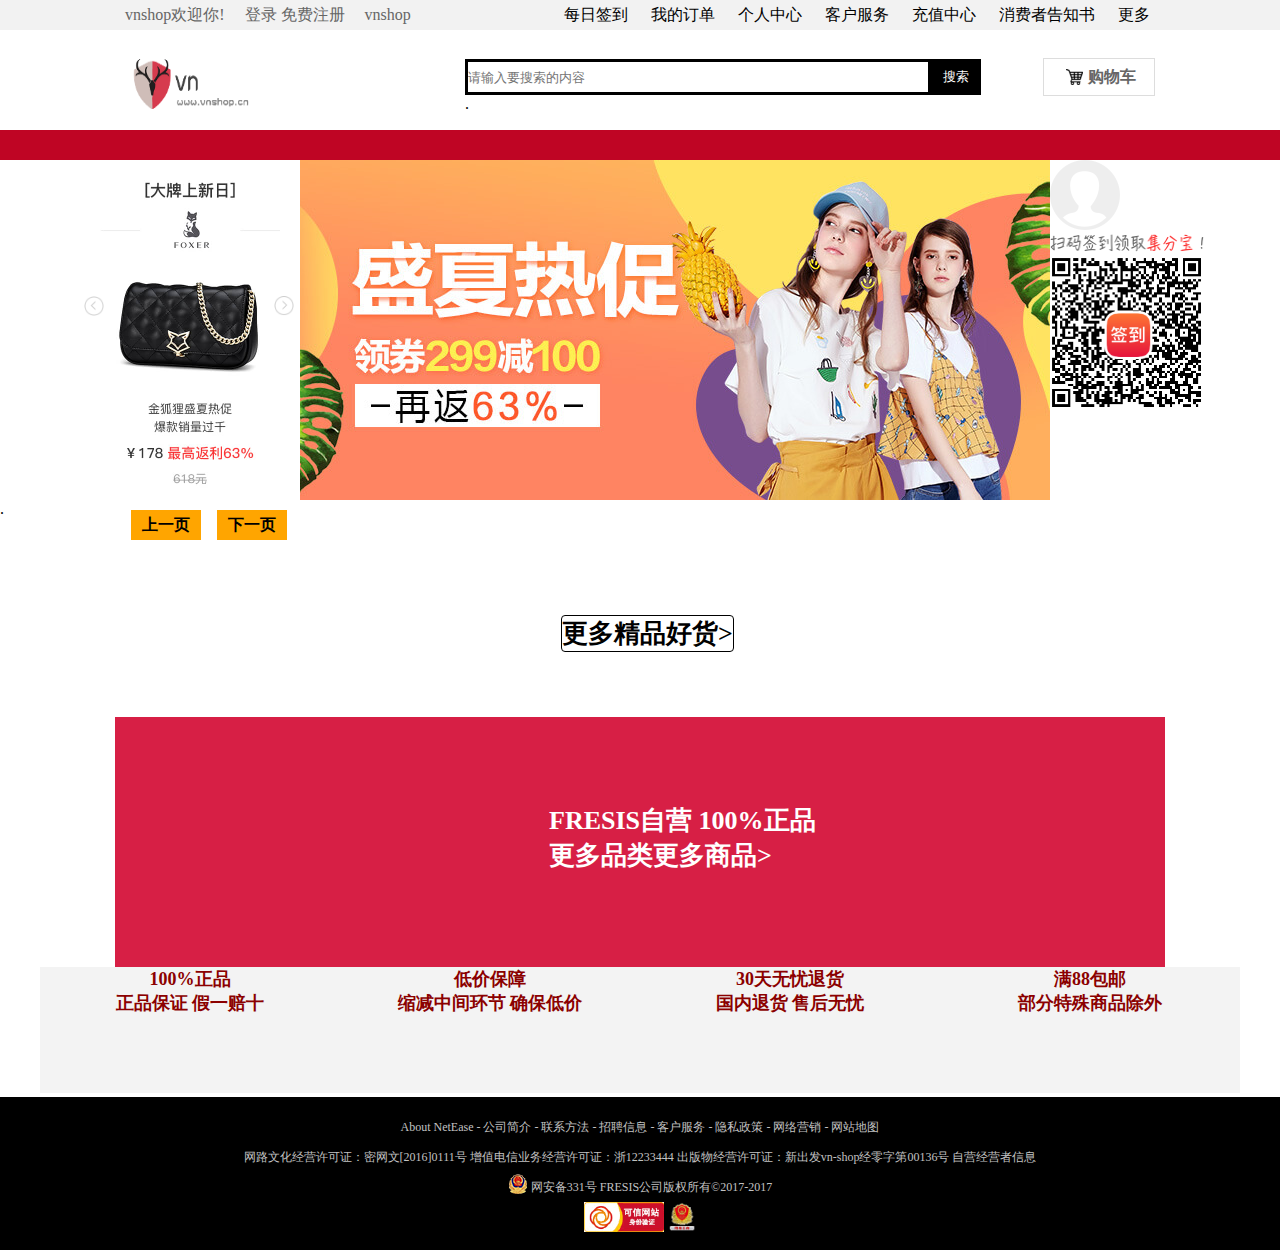
<file: index.html>
<!DOCTYPE html>
<html lang="en">
<head>
    <meta charset="UTF-8">
    <title>vnshop商城</title>
    <link rel="stylesheet" href="css/reset.css">
    <link rel="stylesheet" href="css/style.css">
    <link rel="stylesheet" href="css/goods.css">
</head>
<body>
<header>
    <nav>
        <div  class="header-top">
            <div class="header-top-left">
                <span>vnshop欢迎你!</span>
                <span class="register" id="register">
                        <!--<a href="goods_login.html">登录</a>-->
                    <!--<a href="goods_register.html">免费注册</a>-->
                    </span>
                <span><em></em><a href="#">vnshop</a></span>
            </div>
            <div class="header-top-right">
                <ul>
                    <li><a href="#">每日签到</a></li>
                    <li><a href="#">我的订单</a></li>
                    <li><a href="#">个人中心</a></li>
                    <li><a href="#">客户服务</a></li>
                    <li><a href="#">充值中心</a></li>
                    <li><a href="#">消费者告知书</a></li>
                    <li><a href="#">更多</a></li>
                </ul>
            </div>
        </div>
    </nav>
    <div class="header-bottom">
        <div id="header-bottom-content" class="header-bottom-content">
            <a href="#" class="logo"></a>
            <div class="header-search clear">
                <input type="text" class="search" name="search" placeholder="请输入要搜索的内容" id="search">
                <button id="searchBtn" class="searchBtn">搜索</button>
            </div>
            <a class="header-bottom-cart" href="goods_cart.html"><em>购物车</em></a>
        </div>
    </div>
</header>
<section>
    <div class="section-top">
        <nav class="goods-category" id="goods-category">
            <ul>
            </ul>
        </nav>
    </div>
    <div class="carousel clear">
        <div class="smallCarousel" id="smallCarousel">
            <div class="small-cover">
                <a class="select" href="#"><img src="images/carousel/TB1QG1rSXXXXXb_XpXXXXXXXXXX-440-680.jpg" alt=""></a>
                <a href="#"><img src="images/carousel/TB10EaoSXXXXXcqXpXXXXXXXXXX-440-680.jpg" alt=""></a>
            </div>
            <div class="circle">
                <span id="leftBtn"></span>
                <span id="rightBtn"></span>
            </div>
        </div>
        <div class="bigCarousel" id="bigCarousel">
            <div class="bigCover">
                <a href="#"><img src="images/carousel/TB1zo5pSXXXXXXZXXXXXXXXXXXX-750-340.jpg" alt=""></a>
                <a href="#"><img src="images/carousel/TB1zZX9SXXXXXcxXVXXXXXXXXXX-750-340.jpg" alt=""></a>
            </div>
        </div>
        <div class="userLogin">
            <img class="userImg" src="images/carousel/TB1oaisOFXXXXatXVXXXXXXXXXX-70-70.png" alt="">
            <!-- <p>立刻登录，立即省钱</p> -->
            <div class="userLogin-bottom">
                <!-- <span>用户登录</span>
                <span>新用户注册</span> -->
                <div>
                    <img class="img-one" src="images/carousel/TB1tvcJPXXXXXcVXVXXXXXXXXXX-316-36.png" alt="">
                    <img class="img-two" src="images/carousel/TB1vTZ3PXXXXXayXXXXXXXXXXXX-212-212.png" alt="">
                </div>
            </div>
        </div>
    </div>
</section>
<div class="content">
    <div class="imgList " id="imgList">
        <ul></ul>
        <ol class="pages" id="pages"></ol>
    </div>
    <div class="content-bottom">
        <a href="#">更多精品好货></a>
        <div class="selfShop">
            <div>
                <p>FRESIS自营 100%正品</p>
                <p>更多品类更多商品></p>
            </div>
        </div>
    </div>
</div>
<div class="fourConfirm clear">
    <ul>
        <li>
            <i></i>
            <div>
                <p>100%正品</p>
                <p>正品保证 假一赔十</p>
            </div>
        </li>
        <li>
            <i></i>
            <div>
                <p>低价保障</p>
                <p>缩减中间环节 确保低价</p>
            </div>
        </li>
        <li>
            <i></i>
            <div>
                <p>30天无忧退货</p>
                <p>国内退货 售后无忧</p>
            </div>
        </li>
        <li>
            <i></i>
            <div>
                <p>满88包邮</p>
                <p>部分特殊商品除外</p>
            </div>
        </li>
    </ul>
</div>
<footer>
    <div>
        <p class="op">About NetEase - 公司简介 - 联系方法 - 招聘信息 - 客户服务 - 隐私政策 - 网络营销 - 网站地图</p>
        <p>
            <span>网路文化经营许可证：密网文[2016]0111号</span>
            <span>增值电信业务经营许可证：浙12233444</span>
            <span>出版物经营许可证：新出发vn-shop经零字第00136号</span>
            <span>自营经营者信息</span>
        </p>
        <p>
            <i class="firstIcon"></i>
            <a href="#">网安备331号 </a>
            <span>FRESIS公司版权所有©2017-2017</span>
        </p>
        <p>
            <i class="secondIcon"></i>
            <i class="thirdIcon"></i>
        </p>
    </div>
</footer>
</body>

<script src="js/jquery.js"></script>
<script src="js/Common.js"></script>
<script src="js/public.js"></script>
<script src="js/index.js"></script>
<script src="js/goods_category.js"></script>
<script src="js/goods_search.js"></script>
<script src="js/page.js"></script>
<script src="js/goods_isLogin.js"></script>
<script>
    console.log($(".secondIcon"))
</script>
<script>
    //小轮播图
    var smallAs = $('#smallCarousel').find('a');
    var index = 0;
    var timer = 0;
    changeImg(1);
    setTimer();
    function setTimer(){
        timer = setInterval(function(){
            changeImg(1);
        },2000);
    }
    $(smallAs).mouseenter(function(){
       clearInterval(timer);
    });
    $(smallAs).mouseleave(function(){
       setTimer();
    });
    $('#leftBtn').click(function(){
        changeImg(-1);
    });
    $('#rightBtn').click(function(){
        changeImg(1);
    });
    
    function changeImg(num){
        if(smallAs.eq(index).is(':animated')){
            return;
        }
        smallAs.eq(index).fadeIn(1000);
        index += num;
        smallAs.eq(index).fadeOut(1000);
        if(index > smallAs.length){
            index = 0;
        }
        if(index < 0){
            index = smallAs.length;
        }
    }
</script>
<script>
    //大轮播图
    var bigAs = $('#bigCarousel').find('.bigCover');
    bigAs[0].innerHTML+=bigAs.html();
    var a = 0;
    setInterval(move,2000);
    function move(){
        a ++;
        if(a > 3){
            a = 0;
            bigAs.css('left',0);
        }
        bigAs.animate({left:-750*a},1000);
    }
    
</script>
</html>
</file>
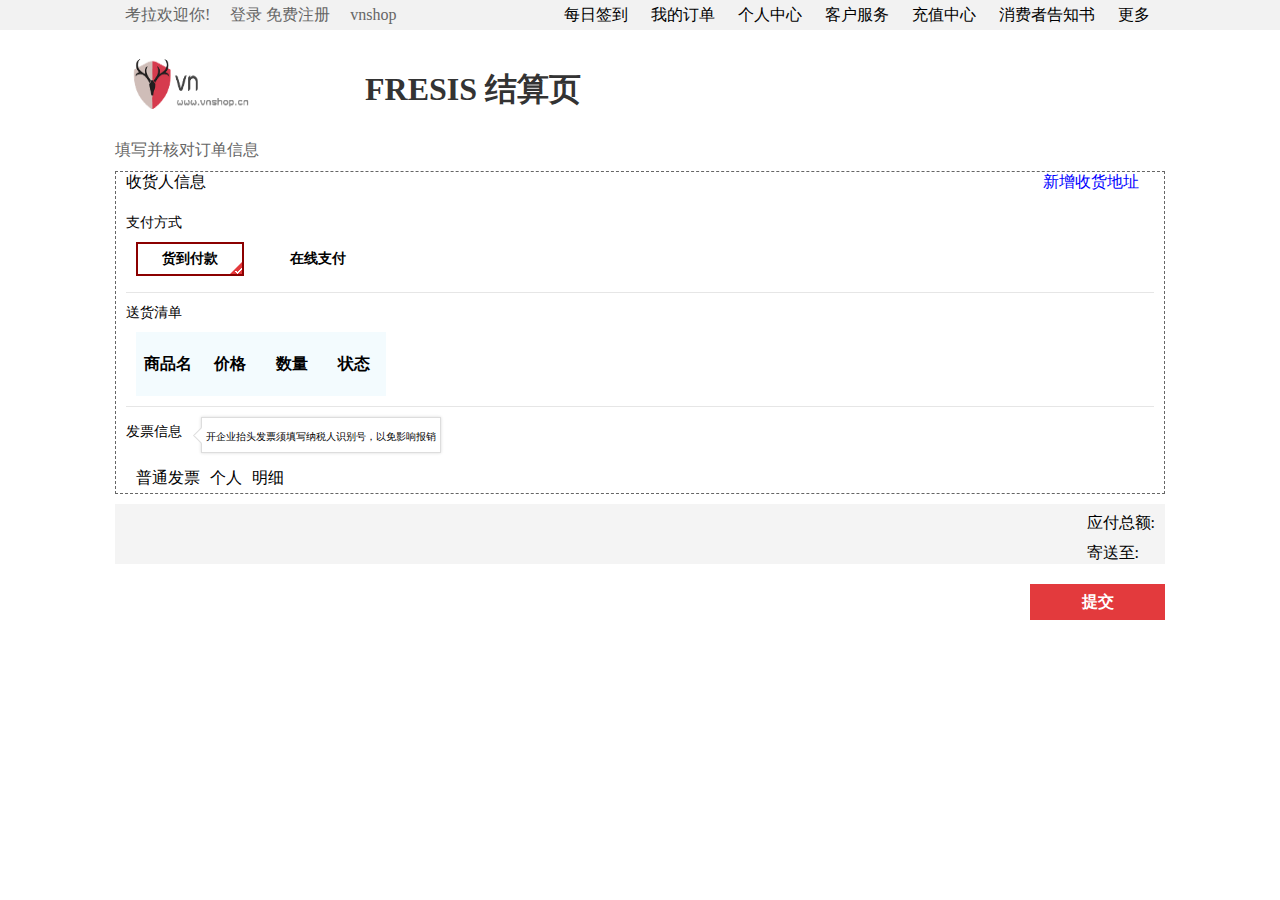
<file: goods_balance.html>
<!DOCTYPE html>
<html lang="en">
<head>
    <meta charset="UTF-8">
    <title>FRESIS</title>
    <link rel="stylesheet" href="css/reset.css">
    <link rel="stylesheet" href="css/style.css">
    <link rel="stylesheet" href="css/goods_balance.css">
</head>
<body>
    <header>
        <nav>
            <div  class="header-top">
                <div class="header-top-left">
                    <span>考拉欢迎你!</span>
                    <span class="register" id="register">
						<!--<a href="goods_login.html">登录</a>-->
                        <!--<a href="goods_register.html">免费注册</a>-->
					</span>
                    <span><em></em><a href="#">vnshop</a></span>
                </div>
                <div class="header-top-right">
                    <ul>
                        <li><a href="#">每日签到</a></li>
                        <li><a href="#">我的订单</a></li>
                        <li><a href="#">个人中心</a></li>
                        <li><a href="#">客户服务</a></li>
                        <li><a href="#">充值中心</a></li>
                        <li><a href="#">消费者告知书</a></li>
                        <li><a href="#">更多</a></li>
                    </ul>
                </div>
            </div>
        </nav>
        <div class="header-bottom">
            <div class="header-bottom-content">
                <a href="index.html" class="logo"></a>
                <h1>FRESIS 结算页</h1>
            </div>
        </div>
    </header>
    <div class="content-order">
        <p class="content-order-title">填写并核对订单信息</p>
        <div class="content-order-desc">
            <div class="order-receiver">
                <div class="receiver-top">
                    <span>收货人信息</span>
                    <a href="#" id="addReceiver">新增收货地址</a>
                </div>
                <div class="receiver-bottom">
                </div>
            </div>
            <div class="payType">
                <div class="order-receiver">
                    <span>支付方式</span>
                </div>
                <div class="payType-bottom">
                    <div class="receiverInfo">

                    </div>
                </div>
            </div>
            <div class="orderList">
                <div class="order-receiver">
                    <span>送货清单</span>
                </div>
                <div class="goodsList">
                    <table>
                        <tr>
                            <th>商品名</th>
                            <th>价格</th>
                            <th>数量</th>
                            <th>状态</th>
                        </tr>
                    </table>
                </div>
            </div>
            <div class="invoiceInfo">
                <div class="order-receiver">
                    <span>发票信息</span>
                    <div class="invoice">
                        <b></b>
                        <span>开企业抬头发票须填写纳税人识别号，以免影响报销</span>
                    </div>
                    <div>
                        <i>普通发票</i><i>个人</i><i>明细</i>
                    </div>
                </div>
            </div>
        </div>
        <div class="content-order-submit">
            <div>
                <p class="total">应付总额: <span id="totalPay"></span></p>
                <p class="address">寄送至: <span id="lastAddress"></span> </p>
            </div>
        </div>
        <a class="submitBtn" id="submitBtn">提交</a>
    </div>
    <div class="addAddress">
        <div class="addressContent">
            <div class="addrContent-top">
                <span >新增收货人信息</span>
                <a href="#" id="addressClose">×</a>
            </div>
            <div class="addrContent-bottom">
                <form>
                    <div class="address">
                        <span>所在地区</span>
                            省份：
                            <select id="province" name="province">
                                <option value="0">-请选择-</option>
                            </select>

                            城市：
                            <select id="city" name="city">
                                <option value="0">-请选择-</option>
                            </select>

                            区县：
                            <select id="area" name="district">
                                <option value="0">-请选择-</option>
                            </select><label id="provinceLabel"></label>
                    </div>
                    <div class="receiver">
                        <span>收货人</span>
                        <input type="text" name="consignee" id="receiver">
                        <label id="receiverLabel"></label>
                    </div>
                    <div class="detailAddress">
                        <span>详细地址</span>
                        <input type="text" name="address" id="detailAddress">
                        <label id="detailAddressLabel"></label>
                    </div>
                    <div class="mobilePhone">
                        <span>手机号码</span>
                        <em>0086</em>-
                        <input type="text" name="mobile" id="mobilePhone">
                        <label id="mobilePhoneLabel"></label>
                    </div>
                    <div class="telephone">
                        <span>固定电话</span>
                        <em>0086</em>-
                        <input type="text" name="telephone" id="telephone">
                        <label id="telephoneLabel"></label>
                    </div>
                    <div class="email">
                        <span>邮政编码</span>
                        <input type="text" name="zip_code" id="email">
                        <label id="emailLabel">用来接收订单提醒邮件，便于您及时了解订单状态</label>
                    </div>
                    <div id="submit" class="submit">保存收获人信息</div>
                </form>
            </div>
        </div>
    </div>
    <script src="js/jquery.js"></script>
    <script src="js/Common.js"></script>
    <script src="js/threeLevelLinkage.js"></script>
    <script src="js/goods_balance.js"></script>
    <script src="js/goods_isLogin.js"></script>
</body>
</html>
</file>
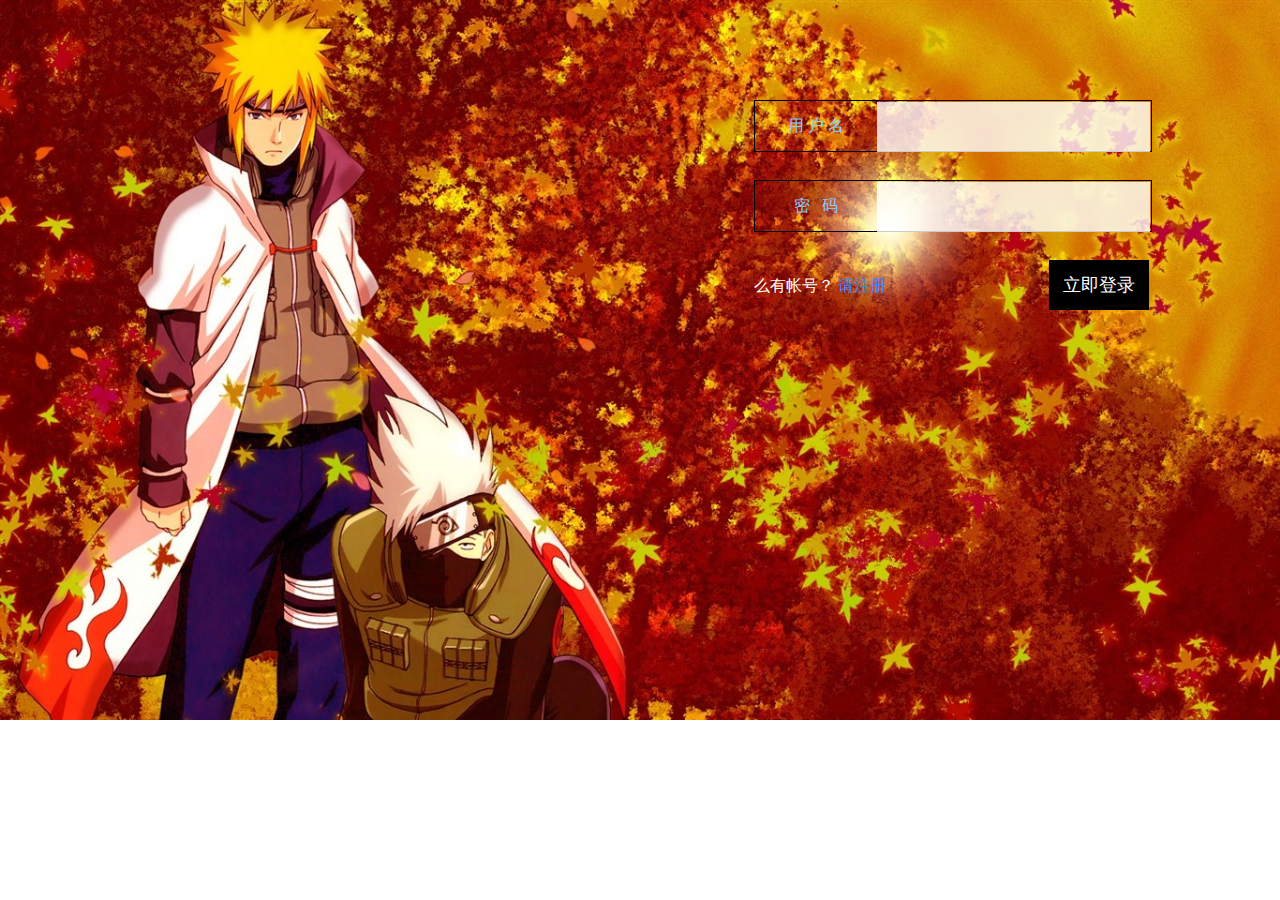
<file: goods_login.html>
<!DOCTYPE html>
<html lang="en">
<head>
    <meta charset="UTF-8">
    <title>vnshop商城</title>
    <link rel="stylesheet" href="css/reset.css">
    <link rel="stylesheet" href="css/goods_register.css">
</head>
<body>
<header>
   
</header>
<section>
    <div class="registerInfo">
        <div class="userName">
            <div><span>用&nbsp;户&nbsp;名</span><input type="text" minlength="3" maxlength="20" name="userName" id="username"></div>
            <label for="username" id="userLabel"></label>
        </div>
        <div class="password">
            <div ><span>密&nbsp;&nbsp;&nbsp;码</span><input type="password" name="password" minlength="6" id="password"></div>
            <label for="password" id="passLabel"></label>
        </div>
        <div class="had_userId">
            <span>么有帐号？</span>
            <a href="goods_register.html">请注册</a>
        </div>
        <button class="registerBtn" id="loginBtn">立即登录</button>
    </div>
</section>
</body>
<script src="js/jquery.js"></script>
<script src="js/Common.js"></script>
<script src="js/public.js"></script>
<script src="js/goods_login.js"></script>
</html>
</file>
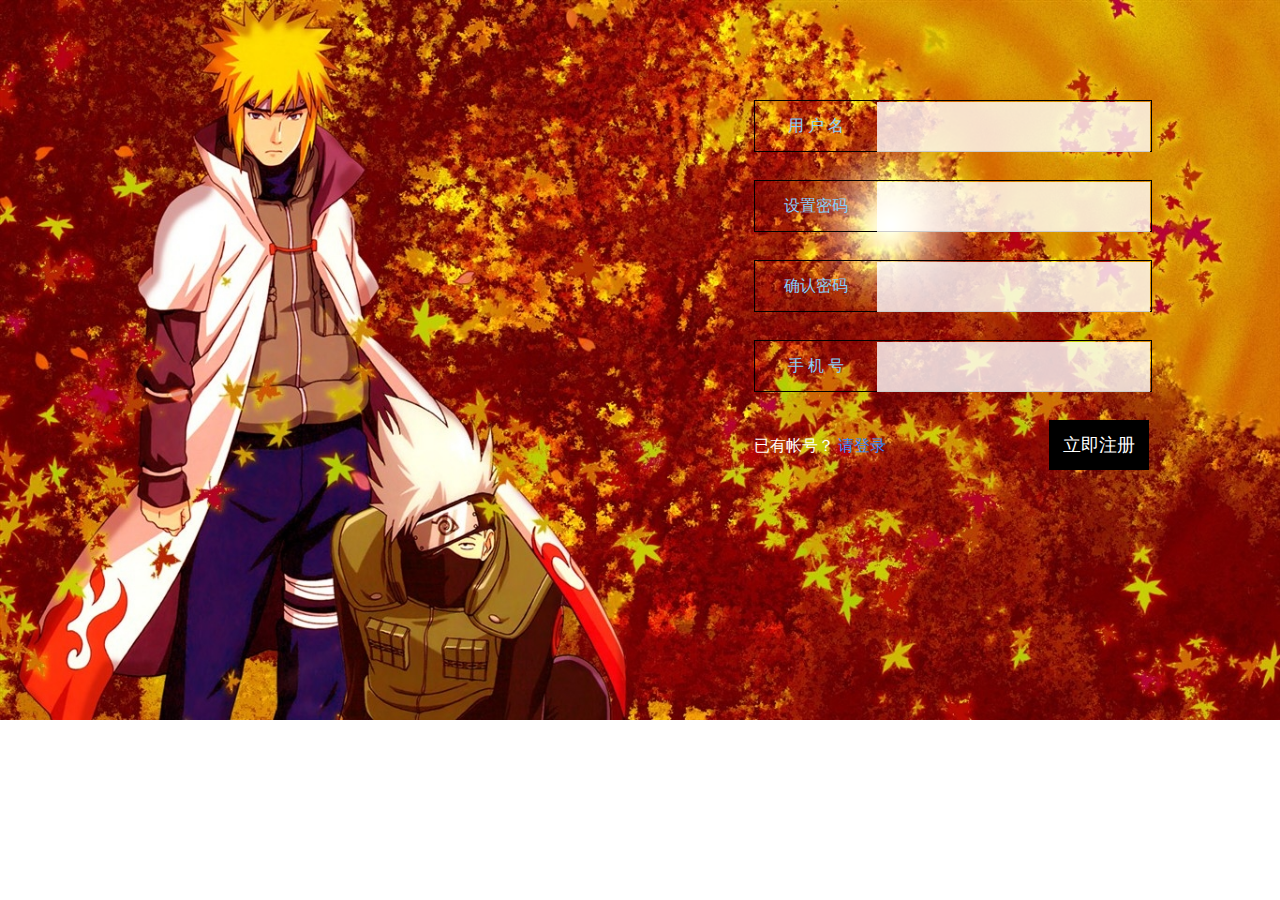
<file: goods_register.html>
<!DOCTYPE html>
<html lang="en">
<head>
    <meta charset="UTF-8">
    <title>vnshop商城</title>
    <link rel="stylesheet" href="css/reset.css">
    <link rel="stylesheet" href="css/goods_register.css">
</head>
<body>
    <header>
        <!-- <a href="#">LOGO</a>
        <div>
            <span>已有帐号？</span>
            <a href="goods_login.html">请登录</a>
        </div> -->
    </header>
    <section>
        <div class="registerInfo">
            <div class="userName">
                <div><span>用&nbsp;户&nbsp;名</span><input type="text" minlength="3" maxlength="20" name="userName" id="username"></div>
                <label for="username" id="userLabel"></label>
            </div>
            <div class="password">
                <div ><span>设置密码</span><input type="password" name="password" minlength="6" id="password"></div>
                <label for="password" id="passLabel"></label>
            </div>
            <div class="rePassword">
                <div ><span>确认密码</span><input type="password" name="rePassword" id="rePassword"></div>
                <label for="rePassword" id="rePassLabel"></label>
            </div>
            <div class="mobile">
                <div ><span>手&nbsp;机&nbsp;号</span><input type="text" name="mobile" id="mobile"></div>
                <label for="mobile" id="mobileLabel"></label>
            </div>
            <div class="had_userId">
                <span>已有帐号？</span>
                <a href="goods_login.html">请登录</a>
            </div> 
            <button class="registerBtn" id="registerBtn">立即注册</button>
              
        </div>
    </section>
</body>
<script src="js/jquery.js"></script>
<script src="js/Common.js"></script>
<script src="js/public.js"></script>
<script src="js/goods_register.js"></script>
</html>
</file>
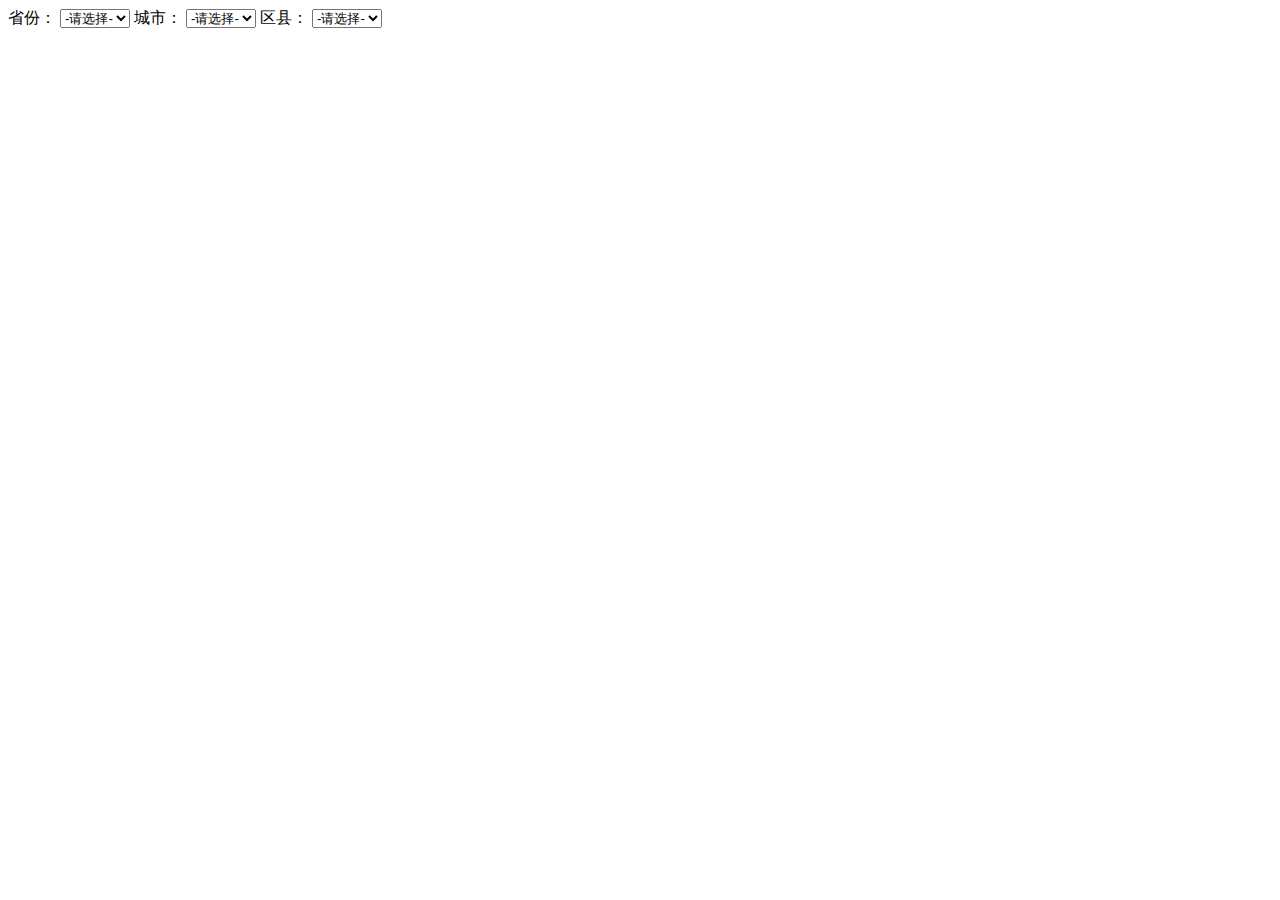
<file: jquery.html>
<!DOCTYPE html>
<html lang="en">
<head>
    <meta charset="UTF-8">
    <title>vnshop商城</title>
    <style>
    </style>
    <script type="text/javascript" src="js/jquery-2.2.4.min.js"></script>
    <script>
        $(function() {
            $.get(
                   'js/ChinaArea.xml',
                    '',
                    function(res){
                        xmldom = $(res);
                        xmldom.find('province').each(function(index,el){
                            var pro_name = $(el).attr('province');
                            var pro_ID = $(el).attr('provinceID');
                            $('<option value="'+pro_ID+'">'+pro_name+'</option>').appendTo('#province');

                            //监视省份变化
                            $('#province').change(function(){
                                var pro_id = $(this).val();

                                var pro_two = pro_id.substr(0,2);
                                var citys = xmldom.find('City');

                                $('#city').empty().append('<option value="0">-请选择-</option>');
                                citys.each(function(index,el){
                                    var city_two = $(el).attr('CityID').substr(0,2);
                                    if(pro_two == city_two){
                                        var city_id = $(el).attr('CityID');
                                        var city_name = $(el).attr('City');
                                        $('<option value="'+city_id+'">'+city_name+'</option>').appendTo('#city');
                                    }
                                })
                            })

                            //监视市发生改变
                            $('#city').change(function(){
                                var city_id = $(this).val();
                                var city_four = city_id.substr(0,4);

                                var areas = xmldom.find('Piecearea');
                                $('#area').empty().append('<option value="0">-请选择-</option>');
                                areas.each(function(index,el){
                                    var area_four=$(el).attr('PieceareaID').substr(0,4);
                                    if(city_four == area_four){
                                        var area_id = $(el).attr('PieceareaID');
                                        var area_name = $(el).attr('Piecearea')
                                        $('<option value="'+area_id+'">'+area_name+'</option>').appendTo('#area')
                                    }
                                })
                            })
                        })
                    }
            )




        })
    </script>
</head>
<body>
    省份：
    <select id="province">
        <option value="0">-请选择-</option>
    </select>

    城市：
    <select id="city">
        <option value="0">-请选择-</option>
    </select>

    区县：
    <select id="area">
        <option value="0">-请选择-</option>
    </select>

</body>
</html>
</file>
<file: css/style.css>
/**
 *通用网站风格
 *头部样式，底部样式
 */
header{
  width:100%;
}
header nav{
  width:100%;
  height:30px;
  background: #F2F2F2;
}
nav .header-top{
  width:1050px;
  height:30px;
  margin:0 auto;
}
nav .header-top .header-top-left{
  float: left;
}
nav .header-top .header-top-left span{
  display: inline-block;
  float: left;
  height: 30px;
  line-height: 30px;
  padding: 0 10px;
  color: #666666;
}
nav .header-top .header-top-left span a{
   color: #666666;
}
nav .header-top .header-top-left .username{
  font-weight:bold;
  margin-right:10px;
}
nav .header-top .header-top-left span a:hover{
  color:rgb(227,20,54);
}
nav .header-top .header-top-right{
  float:right;
}
nav .header-top .header-top-right>ul{
  float:left;
}
nav .header-top .header-top-right>ul>li{
  float:left;
  padding: 0 15px 0 8px;
  height: 30px;
  line-height: 30px;
}
nav .header-top .header-top-right>ul>li:hover a{
  color:rgb(227,20,54);
}






.header-bottom{
  height: 100px;
}
.header-bottom .header-bottom-content{
  width: 1050px;
  height:100px;
  margin: 0 auto;
}
.header-bottom .fix{
  position:fixed;
  top:0;
  z-index: 100;
  background: #fff;
  left:158px;
}
.header-bottom .logo{
  display: inline-block;
  width: 250px;
  height: 50px;
  background: url(../images/header/vn-logo.png) center center/250px 50px no-repeat;
  float:left;
  margin-top: 29px;
}
.header-bottom .header-bottom-content h1{
  float: left;
  margin-top:38px;
  color: #333333;
}
.header-bottom .header-search{
  /*width:250px;*/
  margin: 0 auto;
  float: left;
  margin-top:29px;
  margin-left:100px;
}
.header-bottom .header-search .search{
  float:left;
  width: 460px;
  height: 30px;
  border: 3px solid #000;
  outline: none;
}
.header-bottom .header-search .searchBtn{
  height:36px;
  float: left;
  width: 50px;
  padding: 2px 0;
  border:none;
  background: #000;
  color:#fff;
}
.header-bottom .header-bottom-cart{
  display: inline-block;
  width: 110px;
  height: 36px;
  float:right;
  margin-top: 28px;
  margin-right: 10px;
  color: #666666;
  line-height: 36px;
  border:1px solid rgb(221,221,221);
  font-size: 16px;
  font-weight: bold;
  cursor: pointer;
  background: url(../images/header/shopping_17.001360544218px_1156679_easyicon.net.png) 22px center  no-repeat;
}
.header-bottom .header-bottom-cart em{
  margin-left:44px;
}
.header-bottom .header-bottom-cart:hover{
  background: url(../images/header/shopping_17.001360544218px_1156679_easyicon.net.png) 22px center  no-repeat rgb(245,245,245);
}
section{
  width:100%;
}
section .section-top{
  background: #BF0524;
  width:100%;
  /* margin:0 auto; */
}
 .goods-category{
  height:30px;
  width:1050px;
  margin:0 auto;
}
 .goods-category ul{
  float:left;
}
 .goods-category ul li{
  width:105px;
  height:30px;
  float:left;
  text-align: center;
  line-height: 30px;
  font-weight: bold;
}
 .goods-category ul li:hover a{
  color: #FFF;
}
.goods-category ul li:hover{
  background: rgb(226,33,39);
}
 .carousel{
  /* width: 100%; */
  width:1300px;
  /* height: 340px; */
  margin:0 auto;
}
 .carousel .smallCarousel{
   margin-left: 80px;
   width: 220px;
   height: 340px;
   float:left;
   position:relative;
}
.carousel .smallCarousel .small-cover{
  width:550px;
}
.carousel .smallCarousel a{
  position:absolute;
  left:0;
  top:0;
  display: none;
}
.carousel .smallCarousel a.select{
  display: block;
}

.carousel .smallCarousel a img{
  width: 220px;
  height:340px;
}
.smallCarousel .circle span{
  display: inline-block;
  width: 22px;
  height: 20px;
  position:absolute;
  cursor: pointer;
}
#leftBtn{
  background: url(../images/carousel/TB1Uac1OFXXXXa.XFXXXXXXXXXX-44-88.png) no-repeat  0 0/20px 40px ;
  left:4px;
  top:136px;
}
#rightBtn{
  background: url(../images/carousel/TB1Uac1OFXXXXa.XFXXXXXXXXXX-44-88.png) no-repeat   0 -20px/20px 40px ;
  right:4px;
  top:136px;
}
 .carousel .bigCarousel{
   width: 750px;
   background: none;
   height: 340px;
   float:left;
   position:relative;
   overflow: hidden;
}
.bigCarousel .bigCover{
  width:4000px;
  position:absolute;
  left:0;
  top:0;
}
.bigCarousel .bigCover a{
  float:left;
}
 .carousel .userLogin{
   width:220px;
   background:none;
   height: 340px;
   float:left;
}
 /* .carousel , */
 .userLogin-bottom div img{
  width:70%;
}
</file>
<file: css/goods.css>
.content{
    width:1050px;
    margin:0 auto;
}
.content .imgList{
    overflow: hidden;
}
.content .imgList>ul{
    float:left;
}
.content .imgList>ul li{
    width:200px;
    float:left;
    margin-left:8px;
    margin-top:10px;
    background: #9f9f9f;
    position:relative;
    height:233px;
}
.content .imgList .pages{
    float:left;
    margin:10px 10px 10px 0;
}
.content .imgList .pages li{
    float: left;
    background: orange;
    text-align: center;
    width:70px;
    height:30px;
    line-height:30px;
    cursor:pointer;
    font-weight: bold;
    font-size: 16px;
    margin-left: 16px;
}
.content .imgList .pages li:hover{
    background: darkred;
    color: #fff;
}

.content .imgList>ul li img{
    width:200px;
}
.content .imgList>ul li a>p{
    text-align: center;
    height:18px;
    margin:5px 0;
    color:orange;
    overflow: hidden;
}
.content .imgList > ul li a .cover{
    width:200px;
    height:200px;
    position:absolute;
    left:0;
    top:0;
    background: rgba(0,0,0,0.3);
    display: none;
    color:darkred;
    text-align: center;
    line-height: 54px;
    font-size: 16px;
}
.content .imgList > ul li:hover .cover{
    display: block;
}
.content .content-bottom{

}
.content .content-bottom a{
    display: inline-block;
    text-align: center;
    margin:65px 0 65px 446px;
    font-size: 26px;
    font-weight: bold;
    border: 1px solid #000;
    border-radius: 4px;
}
.content-bottom .selfShop{
    width: 100%;
    height:250px;
    background: #D71F45;
}
.content-bottom .selfShop div{
    font-size: 26px;
    color:#fff;
    font-weight: bold;
    float:left;
    margin-left:434px;
    margin-top:86px;
}
.fourConfirm{
    width:100%;
    text-align: center;
}
.fourConfirm ul{
   
    display: inline-block;
    background: #F3F3F3;
    text-align: center;
    height: 126px;
    
}
.fourConfirm ul li{
    float:left;
    width: 300px;
    text-align: center;
    height: 126px;
    vertical-align: middle;
}
.fourConfirm  ul>li:nth-child(0) i{
    display: inline-block;
    width:40px;
    height:40px;
    background: url(../images/header/icon1.png) -750px 0 no-repeat;
}
.fourConfirm ul li div{
    /*margin-top: 60px;*/
}
.fourConfirm ul li div{
    font-size: 18px;
    font-weight:bold;
    color: darkred;
}
footer{
    height: 152px;
    width: 100%;
    background: #000;
    color: #C2C2C2;
    padding-top: 1px;
}
footer div{
    width: 912px;
    font-size: 12px;
    line-height: 25px;
    text-align: center;
    margin: 0 auto;
}
footer div p{
    height:30px;
    line-height: 30px;
}
footer div p a{
    color: #C2C2C2;
}
footer div p.op{
    margin-top: 14px;
}
.firstIcon{
    display: inline-block;
    width:20px;
    height: 20px;
    vertical-align: text-bottom;
    background: url(../images/header/police.png) no-repeat ;
}
.secondIcon{
    display: inline-block;
    width:80px;
    height: 30px;
    background: url(../images/header/police2.png) no-repeat center center/80px 30px;
}
.thirdIcon{
    display: inline-block;
    width: 30px;
    height: 30px;
    background: url(../images/header/police3.gif) no-repeat center center/30px 30px;
}
</file>
<file: css/goods_balance.css>
html,body{
  height:100%;
}
.content-order{
  width: 1050px;
  margin: 0 auto;
}
.content-order .content-order-title{
  font-size: 16px;
  margin: 10px 0;
  color: #666666;
}
.content-order .content-order-desc{
  border: 1px dashed #666666;
}
.content-order .content-order-desc .order-receiver{
  margin:0 10px;
}
.content-order .content-order-desc .order-receiver>span{
  font-size: 14px;
}
.content-order .content-order-desc .order-receiver a{
  display: inline-block;
  float:right;
  color:blue;
  margin-right: 15px;
}
.content-order .content-order-desc .order-receiver .receiver-bottom{
  margin-top:20px;
}
.noAddress{
  height: 30px;
  color: red;
  text-align: center;
}
.content-order .order-receiver .receiver-bottom .receiverInfo{
  margin: 10px 0;
  height: 50px;
  border-bottom: 1px solid #E6E6E6;
}
.content-order .order-receiver .receiver-bottom .receiverInfo span{
  margin: 0 10px;
}
.content-order .order-receiver .receiver-bottom .receiverInfo em{
  margin-left: 10px;
  margin-right:10px;
}
.receiver-bottom .receiver-name{
  display: inline-block;
  width: 100px;
  height: 25px;
  text-align:center;
  border: 2px solid #666666;
  line-height: 25px;
  cursor: pointer;
}
.receiver-bottom .changeAddress{
  display: inline-block;
  width: 100px;
  height: 25px;
  text-align:center;
  border: 2px solid darkred;
  background: url(../images/header/selected-icon.png) no-repeat right bottom;
}

.content-order .payType .payType-bottom{
  margin: 10px;
}
.content-order .payType .payType-bottom>div{
  margin: 10px 0;
  height: 50px;
  border-bottom: 1px solid #E6E6E6;
}
.receiverInfo  div:hover{
  border: 2px solid  red;
}
.receiverInfo div{
  margin: 0 10px;
  text-align: center;
  font-size: 14px;
  font-weight: bold;
  line-height: 30px;
  border: 2px solid  #fff;
  cursor: pointer;
}
.receiverInfo div.changColor{
  border: 2px solid darkred;
  background: url(../images/header/selected-icon.png) no-repeat right bottom;
}
.goodsList{
  margin: 10px 10px;
  border-bottom: 1px solid #E6E6E6;
}
.goodsList table{
  background: #F3FBFE;
  margin: 10px;
}
.goodsList table th,td{
  width: 262px;
  text-align: center;
}
.goodsList td:first-child{
  text-align: left;
}
.goodsList td:first-child img{
  float:left;
  margin-left: 10px;
}
.goodsList td:first-child div{
  float:left;
  margin-left: 10px;
  mArgin-top: 10px;
  font-weight: bold;
}
.goodsList table th,td img{
  width : 60px;
  height: 60px;
  margin: 10px 0;
}
.goodsList .goods_name{
  margin-top: 10px;
  width: 170px;
  overflow: hidden;
  text-overflow: ellipsis;
  white-space: nowrap;
}
.goodsList .cancelGoods{
  margin-top : 10px;
  width : 130px;
  height: 20px;
  line-height: 20px;
  text-align: right;
  background: url(../images/header/purchase-icon-201705.png) no-repeat  left  -82px;
}
.invoiceInfo .order-receiver{
  line-height: 30px;
}
.invoiceInfo .order-receiver i{
  display: inline-block;
  margin-left: 10px;
}
.invoiceInfo span{
  float: left;
}
.invoiceInfo .invoice{
  display: inline-block;
  font-size: 10px;
  margin-left: 10px;
}
.invoiceInfo .invoice span{
  border: 1px solid #DDDDDD;
  float:left;
  height: 26px;
  font-size: 10px;
  padding: 4px;
  box-shadow: 0 0 3px rgba(0,0,0,0.15);
}
.invoiceInfo .invoice b{
  display: inline-block;
  position:relative;
  left:1px;
  margin-top: 10px;
  float:left;
  width:9px;
  height: 17px;
  background: url(../images/header/arrow-left.png) no-repeat  center;
}
.content-order-submit{
  height: 60px;
  margin: 10px 0;
  background: #F4F4F4;
}
.content-order-submit div{
  float:right;
  margin-right: 10px;
}
.content-order-submit div p{
  margin:9px 0;
}
#lastAddress,#totalPay{
  color: darkred;
  font-weight: bold;
}
.submitBtn{
  display: inline-block;
  width: 135px;
  height: 36px;
  font-size:16px;
  color:#fff;
  font-weight: bold;
  text-align: center;
  line-height: 36px;
  float:right;
  margin-top:10px;
  background: #E33A3D;
}


























.addAddress{
  height: 100%;
  width:100%;
  background: rgba(125,125,125,0.5);
  position: absolute;
  top: 0;
  left: 0;
  display: none;
}
.addAddress .addressContent{
  margin:60px auto;
  width: 690px;
  height: 510px;
  background: rgba(255,255,255,1);
}
.addAddress .addressContent .addrContent-top{
  height: 30px;
  background:#D9D9D9;
  line-height: 30px;
}
.addAddress .addressContent .addrContent-top span{
  margin-left: 15px;
  font-size: 14px;
}
.addAddress .addressContent .addrContent-top a{
  float: right;
  display: inline-block;
  margin-right: 15px;
  font-size: 26px;
  height: 30px;
}
.addAddress .addressContent .addrContent-bottom{
  width: 100%;
}
.addAddress .addressContent .addrContent-bottom form{
  margin:20px 10px;
}
.addAddress .addressContent .addrContent-bottom div{
  margin: 20px 10px;
}
.addAddress .addressContent .addrContent-bottom .submit{
  margin-left:82px;
  cursor:pointer;
  width:114px;
  height: 30px;
  line-height: 30px;
  text-align: center;
  background: #E54144;
  color:#fff;
  font-weight: bold;
  border:none;
  border-radius: 4px;
}
.addAddress .addressContent .addrContent-bottom .submit input{

  outline: hidden;
}
.addAddress .addressContent .addrContent-bottom div input{
  width: 240px;
  height: 25px;
}
.addAddress .addressContent .addrContent-bottom div em{
  display: inline-block;
  width: 42px;
  text-align: center;
  background: #F4F4F4;
}
.addAddress .addressContent .addrContent-bottom div span{
  display: inline-block;
  width:60px;
  margin-left: 10px;
}
.addAddress .addressContent .addrContent-bottom div>label{
  margin-left:20px;
}
</file>
<file: css/goods_register.css>
body{
  width:100%;
  height:100%;
  background: url(../images/2.jpg) no-repeat;
  background-size: cover;
}
header{
  height: 100px;
  width: 100%;
}
section{
  width: 100%;
  width: 100%;
  position: relative;
}
section .registerInfo{
  /* float:right;
  margin-right:10%; */
  position: absolute;
  right:10%;
  /* top:20%; */
  background:transparent;
}
section .registerInfo>div{
  width: 398px;
  height: 80px;
  margin: 0 auto;
}
section .registerInfo div>div{
  border:1px solid #000;
  height: 50px;
}
section .registerInfo div>div>span{
  display: inline-block;
  width: 122px;
  height: 50px;
  text-align: center;
  line-height: 50px;
  font-size: 16px;
  /* float: left; */
  color:lightskyblue;
}
section .registerInfo div>div>input{
  padding:25px 15px;
  border: 0;
  outline: none;
  width:273px;
  box-sizing: border-box;
  height:16px;
  opacity:0.8;
}
section .registerInfo div label{
  font-size:16px;
  color: #CFC8D5
}
.registerBtn{
  width:100px;
  height:50px;
  font-size:18px;
  background: #000;
  color:#fff;
  border:none;
  outline: none;
  cursor: pointer;
  margin-left: 40%;
}
.had_userId{
  display: inline;
  color: #fff;
}
.had_userId a{
  color:#38f;
}
</file>
